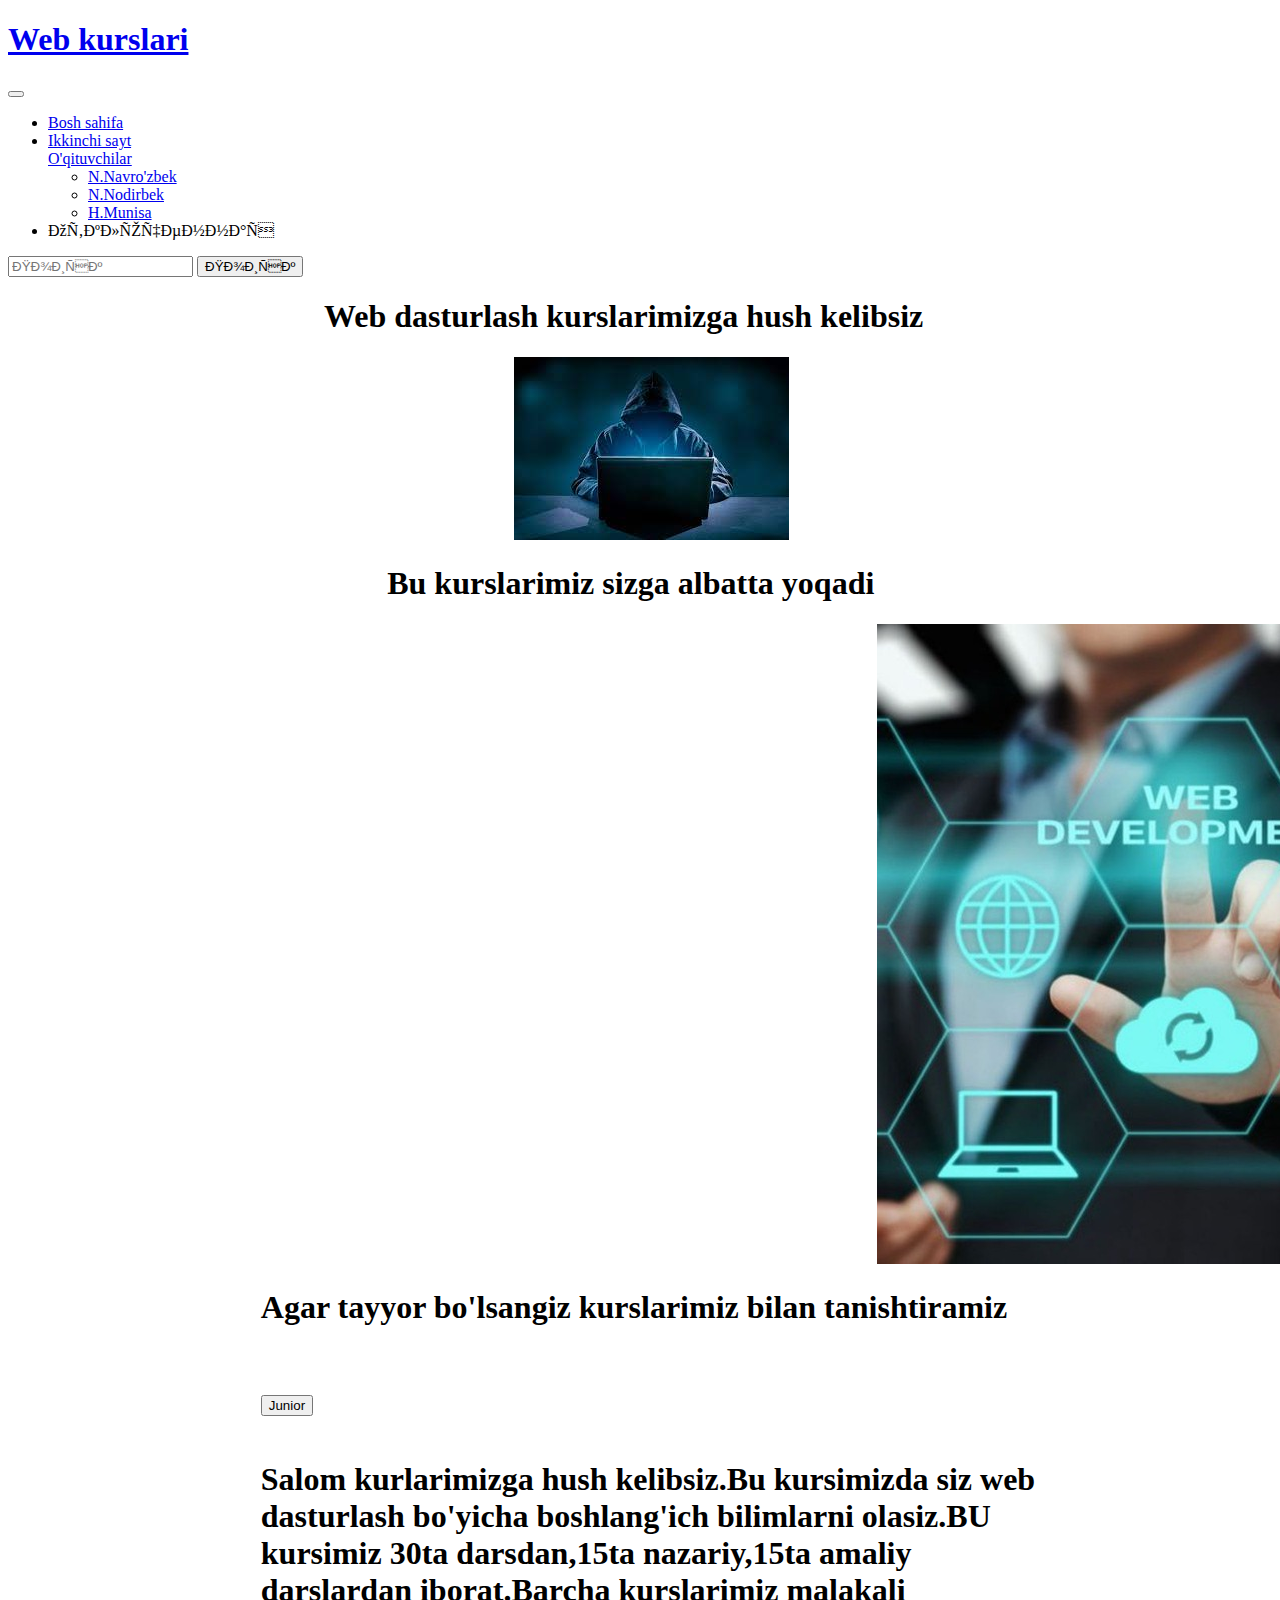
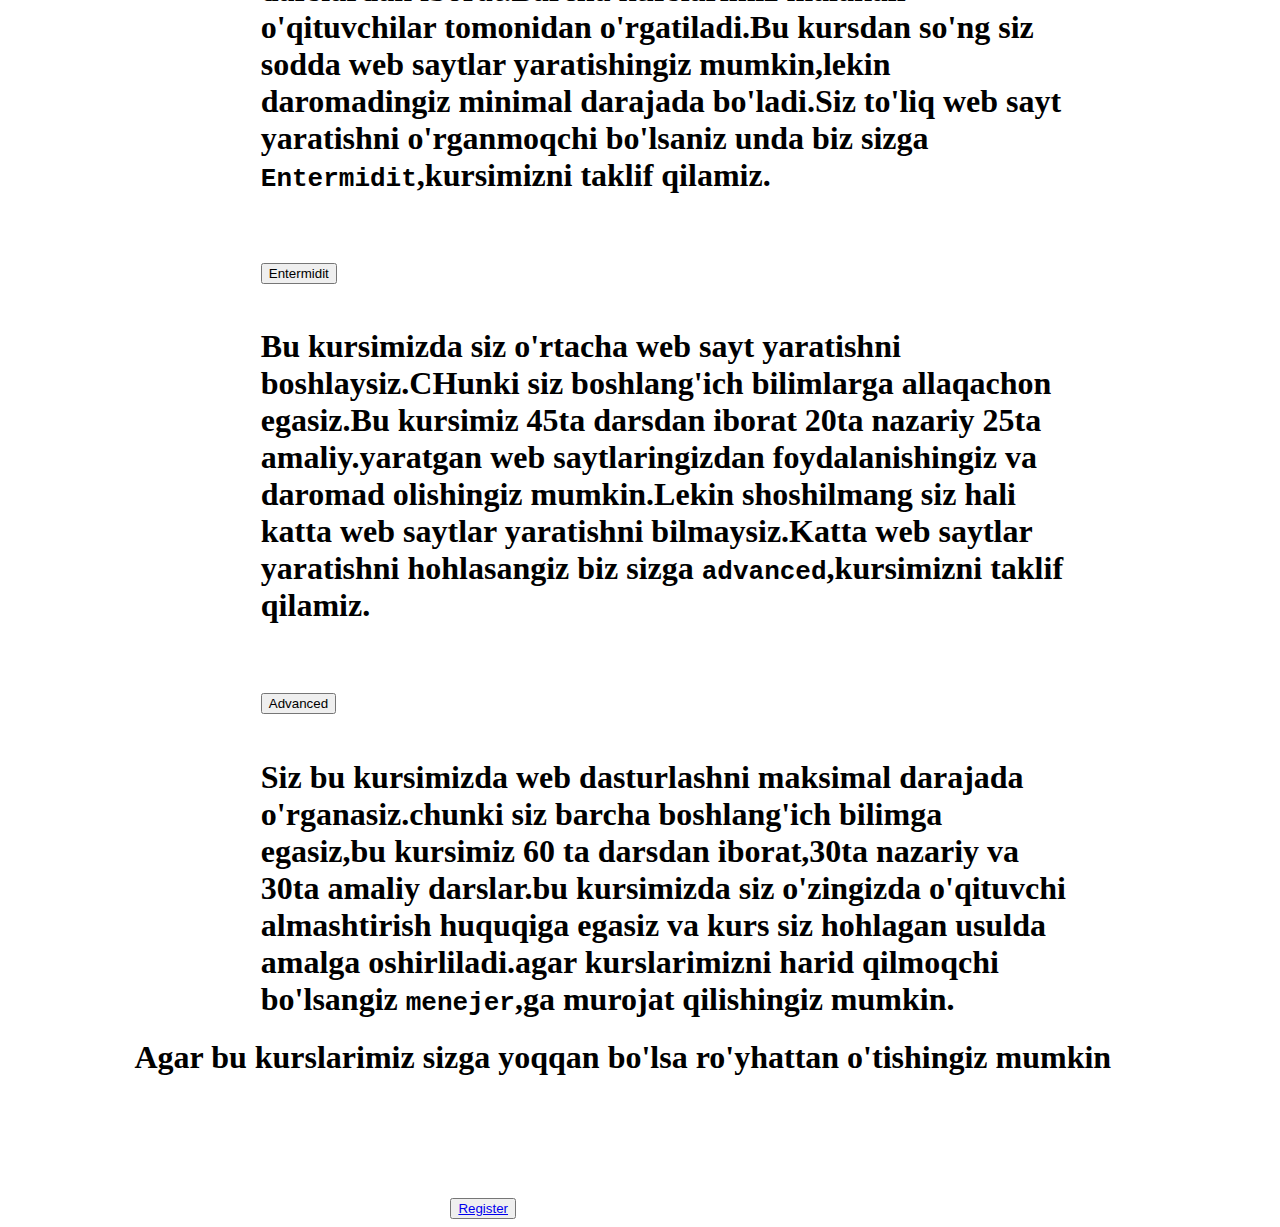
<file: index.html>
<!DOCTYPE html>
<html lang="en">
<head>
  <nav class="navbar navbar-expand-lg bg-body-tertiary">
    <div class="container-fluid">
      <a class="navbar-brand" href="#"><h1>Web kurslari</h1></a>
      <button class="navbar-toggler" type="button" data-bs-toggle="collapse" data-bs-target="#navbarSupportedContent" aria-controls="navbarSupportedContent" aria-expanded="false" aria-label="Переключатель навигации">
        <span class="navbar-toggler-icon"></span>
      </button>
      <div class="collapse navbar-collapse" id="navbarSupportedContent">
        <ul class="navbar-nav me-auto mb-2 mb-lg-0">
          <li class="nav-item">
            <a class="nav-link active" aria-current="page" href="#">Bosh sahifa</a>
          </li>
          <li class="nav-item">
            <a class="nav-link" href="#">Ikkinchi sayt</a>
          </li>
  
            <a class="nav-link dropdown-toggle" href="#" role="button" data-bs-toggle="dropdown" aria-expanded="false">
            O'qituvchilar
            </a>
            <ul class="dropdown-menu">
              <li><a class="dropdown-item" href="#">N.Navro'zbek</a></li>
              <li><a class="dropdown-item" href="#">N.Nodirbek</a></li>
              <li><a class="dropdown-item" href="#">H.Munisa</a></li>

            </ul>
          </li>
          <li class="nav-item">
            <a class="nav-link disabled" aria-disabled="true">Отключенная</a>
          </li>
        </ul>
        <form class="d-flex" role="search">
          <input class="form-control me-2" type="search" placeholder="Поиск" aria-label="Поиск">
          <button class="btn btn-outline-success" type="submit">Поиск</button>
        </form>
      </div>
    </div>
  </nav>
    <meta charset="UTF-8">
    <meta name="viewport" content="width=device-width, initial-scale=1.0">
    <link href="https://cdn.jsdelivr.net/npm/bootstrap@5.3.2/dist/css/bootstrap.min.css" rel="stylesheet" integrity="sha384-T3c6CoIi6uLrA9TneNEoa7RxnatzjcDSCmG1MXxSR1GAsXEV/Dwwykc2MPK8M2HN" crossorigin="anonymous">
    <link rel="stylesheet" href="stil.css">
    <title>IT o'quv kurslari</title>
    <link rel="stylesheet" href="stil.css"> 
</head>
<body> 

    <h1 class="room3">
      Web dasturlash kurslarimizga hush kelibsiz
    </h1>
    <figure class="figure room2">
      <img src="./download.jpeg" class="figure-img img-fluid rounded" alt="...">
      <figcaption class="figure-caption text-end"></figcaption>
    </figure>
    </div>
    <h1 class="room5">
      Bu kurslarimiz sizga albatta yoqadi
    </h1>
    <figure class="figure">
      <img src="./3a62b2ee46b08a0ab926a9b394e72870.jpg" class="figure-img img-fluid rounded room8" alt="...">
      <figcaption class="figure-caption text-end"></figcaption>
    </figure>
        <h1 class="room7">
          Agar tayyor bo'lsangiz kurslarimiz bilan tanishtiramiz
          <div class="accordion room9" id="accordionPanelsStayOpenExample">
            <div class="accordion-item">
              <h2 class="accordion-header">
                <button class="accordion-button" type="button" data-bs-toggle="collapse" data-bs-target="#panelsStayOpen-collapseOne" aria-expanded="true" aria-controls="panelsStayOpen-collapseOne">
                Junior
                </button>
              </h2>
              <div id="panelsStayOpen-collapseOne" class="accordion-collapse collapse show">
                <div class="accordion-body">
                 <strong> Salom kurlarimizga hush kelibsiz.Bu kursimizda siz web dasturlash bo'yicha boshlang'ich bilimlarni olasiz.</strong>BU kursimiz 30ta darsdan,15ta nazariy,15ta amaliy darslardan iborat.Barcha kurslarimiz malakali o'qituvchilar tomonidan o'rgatiladi.Bu kursdan so'ng siz sodda web saytlar yaratishingiz mumkin,lekin daromadingiz minimal darajada bo'ladi.Siz to'liq web sayt yaratishni o'rganmoqchi bo'lsaniz unda biz sizga  <code>Entermidit</code>,kursimizni taklif qilamiz.
                </div>
              </div>
            </div>
            <div class="accordion-item">
              <h2 class="accordion-header">
                <button class="accordion-button collapsed" type="button" data-bs-toggle="collapse" data-bs-target="#panelsStayOpen-collapseTwo" aria-expanded="false" aria-controls="panelsStayOpen-collapseTwo">
                  Entermidit
                </button>
              </h2>
              <div id="panelsStayOpen-collapseTwo" class="accordion-collapse collapse">
                <div class="accordion-body">
                  <strong>Bu kursimizda siz o'rtacha web sayt yaratishni boshlaysiz.</strong>CHunki siz boshlang'ich bilimlarga allaqachon egasiz.Bu kursimiz 45ta darsdan iborat 20ta nazariy 25ta amaliy.yaratgan web saytlaringizdan foydalanishingiz va daromad olishingiz mumkin.Lekin shoshilmang siz hali katta web saytlar yaratishni bilmaysiz.Katta web saytlar yaratishni hohlasangiz biz sizga <code>advanced</code>,kursimizni taklif qilamiz.
                </div>
              </div>
            </div>
            <div class="accordion-item">
              <h2 class="accordion-header">
                <button class="accordion-button collapsed" type="button" data-bs-toggle="collapse" data-bs-target="#panelsStayOpen-collapseThree" aria-expanded="false" aria-controls="panelsStayOpen-collapseThree">
                  Advanced
                </button>
              </h2>
              <div id="panelsStayOpen-collapseThree" class="accordion-collapse collapse">
                <div class="accordion-body">
                  <strong>Siz bu kursimizda web dasturlashni maksimal darajada o'rganasiz.</strong>chunki siz barcha boshlang'ich bilimga egasiz,bu kursimiz 60 ta darsdan iborat,30ta nazariy va 30ta amaliy darslar.bu kursimizda siz o'zingizda o'qituvchi almashtirish huquqiga egasiz va kurs siz hohlagan usulda amalga oshirliladi.agar kurslarimizni harid qilmoqchi bo'lsangiz <code>menejer</code>,ga murojat qilishingiz mumkin.
                </div>
              </div>
            </div>
          </div><h1 class="n1">
  Agar bu kurslarimiz sizga yoqqan bo'lsa ro'yhattan o'tishingiz mumkin
</h1>
  <button type="button" class="btn btn-outline-primary unique"><a href="./index1.html" target="_blank">Register</a></button>
  
      <script src="https://cdn.jsdelivr.net/npm/bootstrap@5.3.2/dist/js/bootstrap.bundle.min.js" integrity="sha384-C6RzsynM9kWDrMNeT87bh95OGNyZPhcTNXj1NW7RuBCsyN/o0jlpcV8Qyq46cDfL" crossorigin="anonymous"></script>
</body>
</html>
</file>
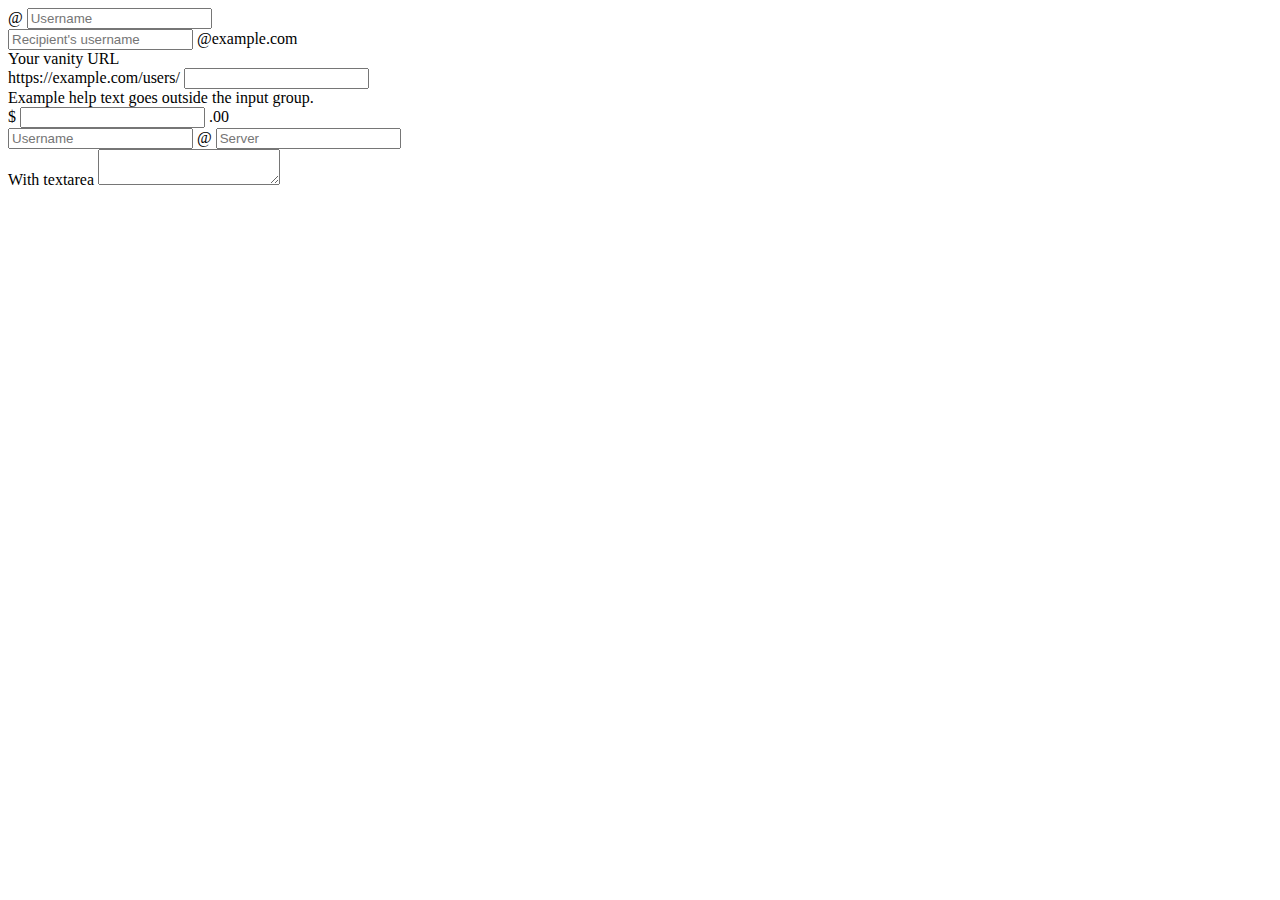
<file: index1.html>
<!DOCTYPE html>
<html lang="en">
<head>
    <meta charset="UTF-8">
    <meta name="viewport" content="width=device-width, initial-scale=1.0">
    <link href="https://cdn.jsdelivr.net/npm/bootstrap@5.3.2/dist/css/bootstrap.min.css" rel="stylesheet" integrity="sha384-T3c6CoIi6uLrA9TneNEoa7RxnatzjcDSCmG1MXxSR1GAsXEV/Dwwykc2MPK8M2HN" crossorigin="anonymous">
    <title>Register</title>
</head>
<body>
    <div class="input-group mb-3">
        <span class="input-group-text" id="basic-addon1">@</span>
        <input type="text" class="form-control" placeholder="Username" aria-label="Username" aria-describedby="basic-addon1">
      </div>
      
      <div class="input-group mb-3">
        <input type="text" class="form-control" placeholder="Recipient's username" aria-label="Recipient's username" aria-describedby="basic-addon2">
        <span class="input-group-text" id="basic-addon2">@example.com</span>
      </div>
      
      <div class="mb-3">
        <label for="basic-url" class="form-label">Your vanity URL</label>
        <div class="input-group">
          <span class="input-group-text" id="basic-addon3">https://example.com/users/</span>
          <input type="text" class="form-control" id="basic-url" aria-describedby="basic-addon3 basic-addon4">
        </div>
        <div class="form-text" id="basic-addon4">Example help text goes outside the input group.</div>
      </div>
      
      <div class="input-group mb-3">
        <span class="input-group-text">$</span>
        <input type="text" class="form-control" aria-label="Amount (to the nearest dollar)">
        <span class="input-group-text">.00</span>
      </div>
      
      <div class="input-group mb-3">
        <input type="text" class="form-control" placeholder="Username" aria-label="Username">
        <span class="input-group-text">@</span>
        <input type="text" class="form-control" placeholder="Server" aria-label="Server">
      </div>
      
      <div class="input-group">
        <span class="input-group-text">With textarea</span>
        <textarea class="form-control" aria-label="With textarea"></textarea>
      </div>
      <script src="https://cdn.jsdelivr.net/npm/bootstrap@5.3.2/dist/js/bootstrap.bundle.min.js" integrity="sha384-C6RzsynM9kWDrMNeT87bh95OGNyZPhcTNXj1NW7RuBCsyN/o0jlpcV8Qyq46cDfL" crossorigin="anonymous"></script>
</body>
</html>
</file>
<file: stil.css>
.unique{
    max-width: 100%;
    margin-left: 35%;
    margin-top: 100px;
}
.room{
     margin-left:10% ;
}
.room2{
margin-left:40%;
}
.room3{
    margin-left: 25%;
}
.room4{
    margin-left:30%;
}
.room5{
    margin-left:30%;
}
.room6{
    margin-left:0%;
}
.room7{
    margin-left: 20%;
}
.room8{
    margin-left: 70%;
}
.room9{
    margin-right: 20%;
}
.room11{
    margin-right: 40%;
}
.n1{
    margin-left: 10%;
}
</file>
